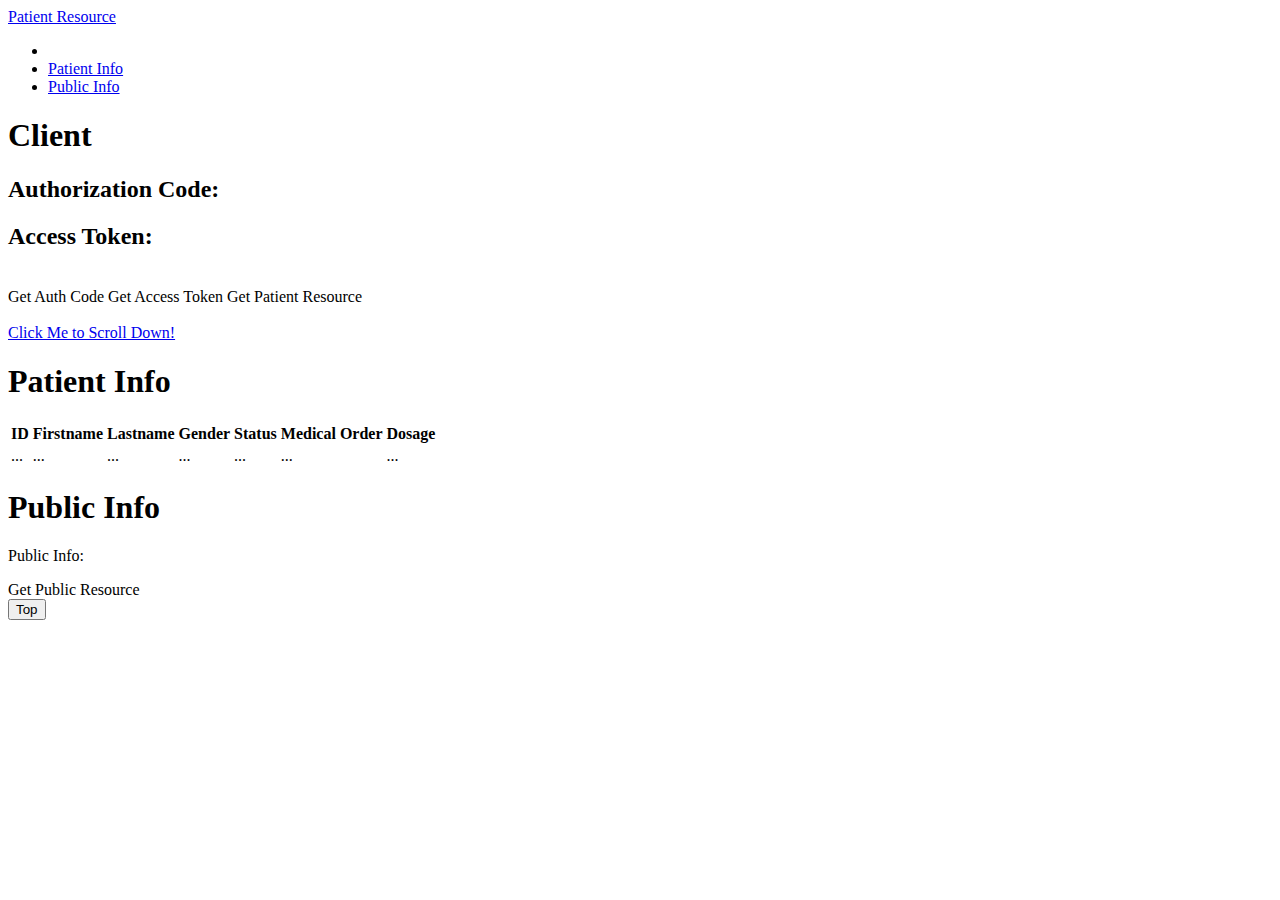
<file: com-client-oauth/src/main/resources/templates/index.html>
<html lang="en" xmlns:th="http://www.w3.org/1999/xhtml">
<head th:replace="common/header :: common-header"/>
<body>
<!-- Navigation -->
<nav class="navbar navbar-default navbar-fixed-top" role="navigation">
    <div class="container">
        <div class="navbar-header page-scroll">
            <!-- <button type="button" class="navbar-toggle" data-toggle="collapse" data-target=".navbar-ex1-collapse">
                 <span class="sr-only">Toggle navigation</span>
                 <span class="icon-bar"></span>
                 <span class="icon-bar"></span>
                 <span class="icon-bar"></span>
             </button>-->
            <a class="navbar-brand page-scroll" href="#page-top">Patient Resource</a>
        </div>

        <!-- Collect the nav links, forms, and other content for toggling -->
        <div class="collapse navbar-collapse navbar-ex1-collapse">
            <ul class="nav navbar-nav">
                <!-- Hidden li included to remove active class from about link when scrolled up past about section -->
                <li class="hidden">
                    <a class="page-scroll" href="#page-top"></a>
                </li>
                <li>
                    <a class="page-scroll" href="#patient">Patient Info</a>
                </li>
                <li>
                    <a class="page-scroll" href="#public">Public Info</a>
                </li>

            </ul>
        </div>
        <!-- /.navbar-collapse -->
    </div>
    <!-- /.container -->
</nav>

<!-- Intro Section -->
<section id="intro" class="intro-section">
    <div class="container">
        <div class="row">
            <div class="col-lg-12">
                <!--<h1>Scrolling Nav</h1>-->
                <!--<br />-->
                <div class="jumbotron">
                    <h1>Client</h1>
                    <h2>Authorization Code: <span th:text="${authCode}" id="auth-code"></span></h2>
                    <h2>Access Token: <span th:text="${token}" id="token"></span></h2>
                    <br/>
                    <a id="button-getAuthCode" class="btn btn-primary" th:href="@{/getAuthCode}">Get Auth Code</a>
                    <a id="button-getToken" class="btn btn-primary" th:href="@{/getToken}">Get Access Token</a>
                    <a id="button-getResource" class="btn btn-primary" th:href="@{/getResource}">Get Patient
                        Resource</a>
                </div>
                <br/>
                <!--<p><strong>Usage Instructions:</strong> Make sure to include the <code>scrolling-nav.js</code>, <code>jquery.easing.min.js</code>, and <code>scrolling-nav.css</code> files. To make a link smooth scroll to another section on the page, give the link the <code>.page-scroll</code> class and set the link target to a corresponding ID on the page.</p>-->
                <a class="btn btn-default page-scroll" href="#patient">Click Me to Scroll Down!</a>
            </div>
        </div>
    </div>


</section>

<!-- Patient Info Section -->
<section id="patient" class="patient-section">
    <div class="container">
        <div class="row">
            <div class="col-lg-12">
                <h1>Patient Info</h1>
                <table class="table table-striped table-bordered table-hover">
                    <tr>
                        <th>ID</th>
                        <th>Firstname</th>
                        <th>Lastname</th>
                        <th>Gender</th>
                        <th>Status</th>
                        <th>Medical Order</th>
                        <th>Dosage</th>
                    </tr>
                    <tr data-th-each="patient : ${patientList}">
                        <td data-th-text="${patient.patientId}">...</td>
                        <td data-th-text="${patient.firstName}">...</td>
                        <td data-th-text="${patient.lastName}">...</td>
                        <td data-th-text="${patient.gender}">...</td>
                        <td data-th-text="${patient.status}">...</td>
                        <td data-th-text="${patient.medicalOrder}">...</td>
                        <td data-th-text="${patient.dosage}">...</td>
                    </tr>
                </table>
            </div>
        </div>
    </div>
</section>
<!-- Public Info Section -->
<section id="public" class="public-section">
    <div class="container">
        <div class="row">
            <div class="col-lg-12">
                <div class="jumbotron">
                    <h1>Public Info</h1>
                    <p>Public Info: <span th:text="${sentence}" id="sentence"></span></p>
                    <a id="button-getPublicResource" class="btn btn-primary" th:href="@{/getPublicResource}">Get Public
                        Resource</a>
                </div>
            </div>
        </div>
    </div>
</section>
<div th:replace="common/footer :: common-footer"/>
<button onclick="topFunction()" id="myBtn" title="Go to top">Top</button>
<script>
    // When the user scrolls down 20px from the top of the document, show the button
    window.onscroll = function () {
        scrollFunction()
    };

    function scrollFunction() {
        if (document.body.scrollTop > 20 || document.documentElement.scrollTop > 20) {
            document.getElementById("myBtn").style.display = "block";
        } else {
            document.getElementById("myBtn").style.display = "none";
        }
    }
    // When the user clicks on the button, scroll to the top of the document
    function topFunction() {
        document.body.scrollTop = 0;
        document.documentElement.scrollTop = 0;
    }
</script>
</body>
</html>
</file>
